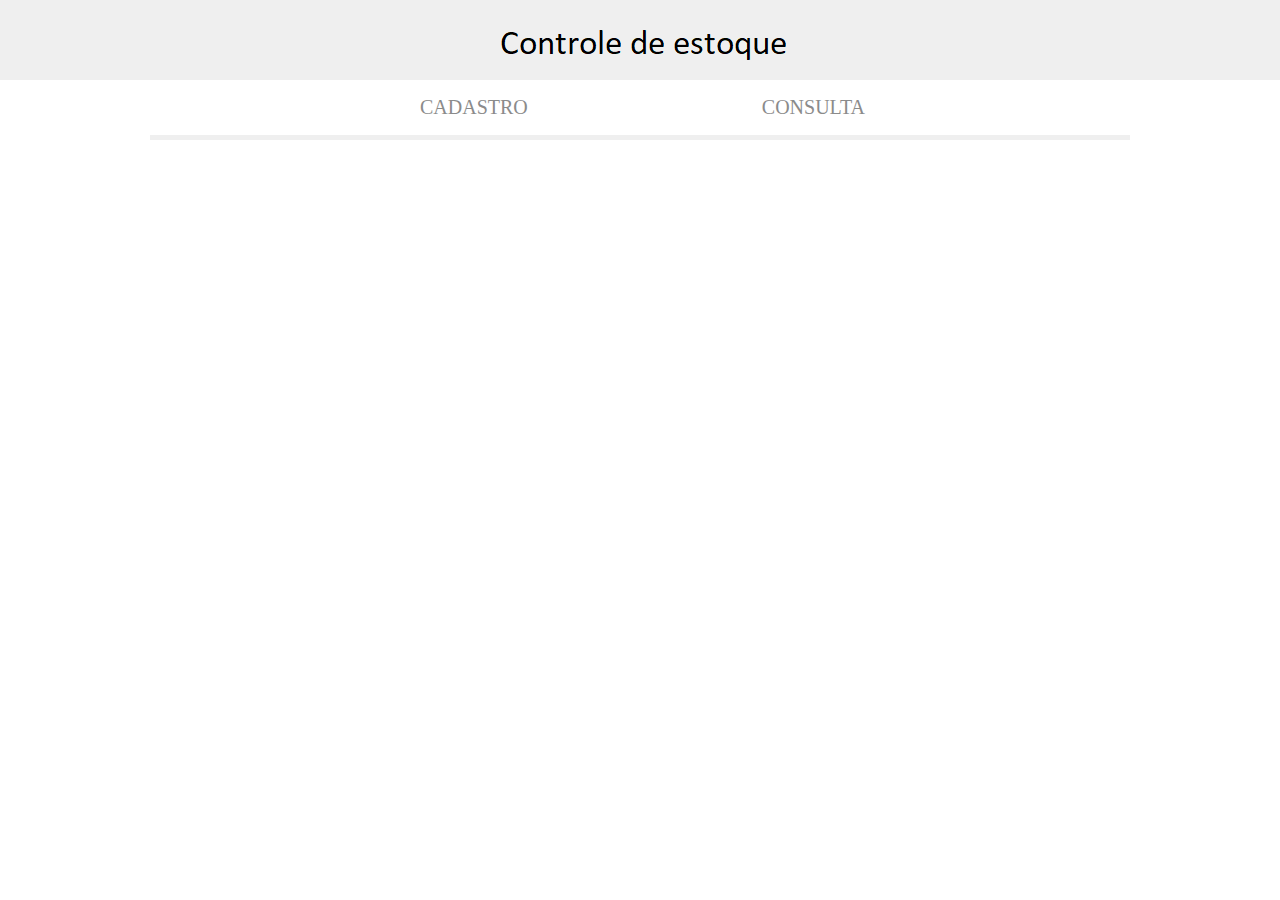
<file: html_estoque/index.html>
<!DOCTYPE html>
<html lang="pt-br">
	<head>
		<title>Controle de estoque</title>
		<meta charset="utf-8" />
		<meta name="description" content="Descrição completa do conteúdo limitada a 156 caracteres" />
		<meta name="keywords" content="html, títulos, cabeçaljos. seo, meta tags, curso, wordpress" />
		<meta name="author" content="Vinícius Lima" />
		<link rel="stylesheet" type="text/css" href="./css/style.css" />
	</head>
<body>
    <header class="menu-principal">
        <main>
            <div class="header-1">
                <div class="logo1">
                    <img src="img/logo.png" />
                </div>
            </div>
        </main>
    </header>
    <main>
        <div class="header-2">
            <div class="menu">
                <ul>
                    <li><a href="cadastro.html">Cadastro</a></li>
                    <li><a href="consulta.html">Consulta</a></li>
                </ul>
            </div>
        </div>
    </main>
</body>
</html>
</file>
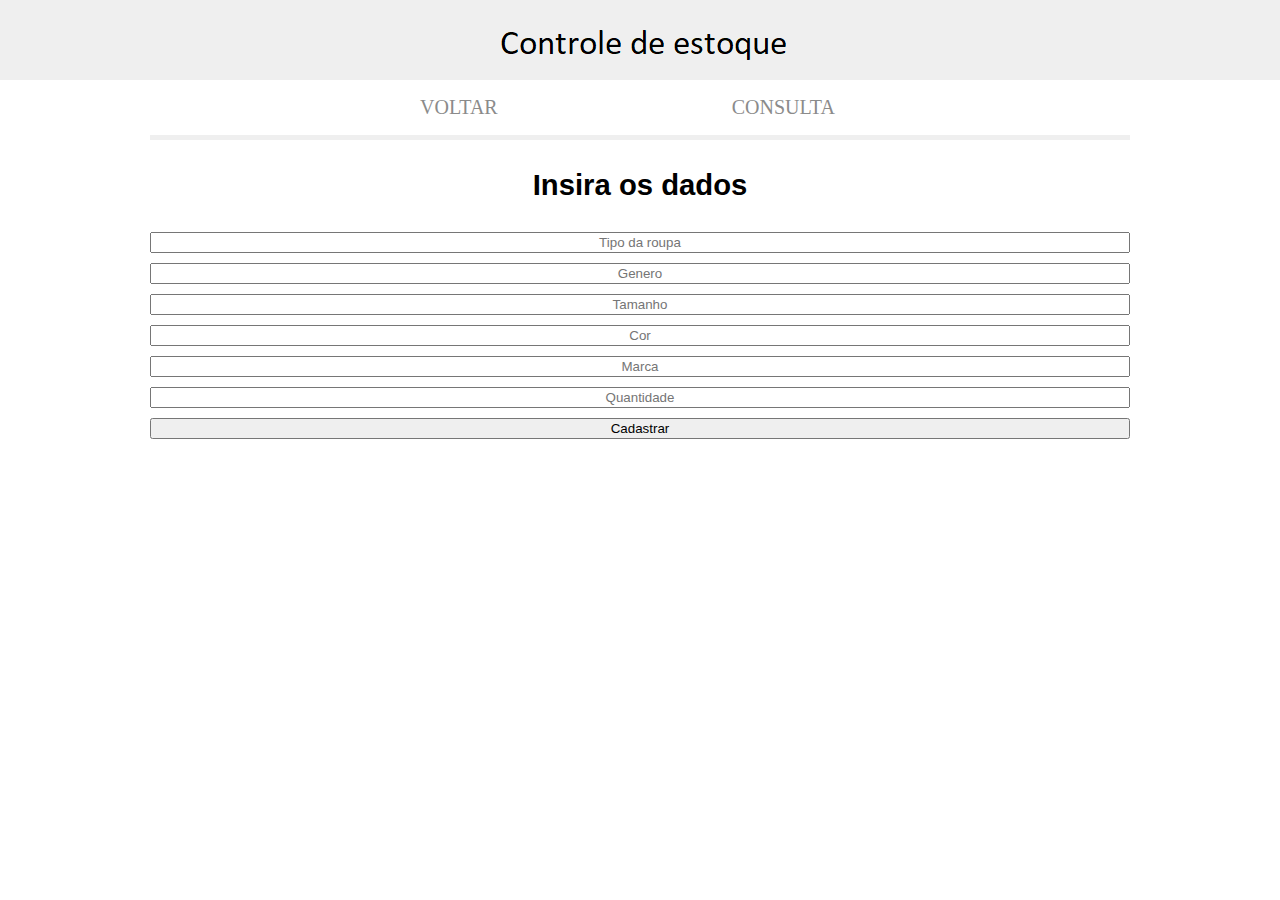
<file: html_estoque/cadastro.html>
<!DOCTYPE html>
<html lang="pt-br">
	<head>
		<title>Controle de estoque</title>
		<meta charset="utf-8" />
		<meta name="description" content="Descrição completa do conteúdo limitada a 156 caracteres" />
		<meta name="keywords" content="html, títulos, cabeçaljos. seo, meta tags, curso, wordpress" />
		<meta name="author" content="Vinícius Lima" />
		<link rel="stylesheet" type="text/css" href="./css/style.css" />
	</head>
<body>
    <header class="menu-principal">
        <main>
            <div class="header-1">
                <div class="logo1">
                    <img src="img/logo.png" />
                </div>
            </div>
        </main>
    </header>
    <main>
        <div class="header-2">
            <div class="menu">
                <ul>
                    <li><a href="index.html">Voltar</a></li>
                    <li><a href="consulta.html">Consulta</a></li>
                </ul>
            </div>
        </div>
    </main>
    <main>
        <section class="header-3">
            <div class="inputs">
                <h3>Insira os dados</h3>
                <input class="field" name="tipo" placeholder="Tipo da roupa">
                <input class="field" name="genero" placeholder="Genero">
                <input class="field" name="tamanho" placeholder="Tamanho">
                <input class="field" name="cor" placeholder="Cor">
                <input class="field" name="marca" placeholder="Marca">
                <input class="field" name="quantidade" placeholder="Quantidade">
                <input type="submit" value="Cadastrar">
            </div>
        </section>
    </main>
</body>
</html>
</file>
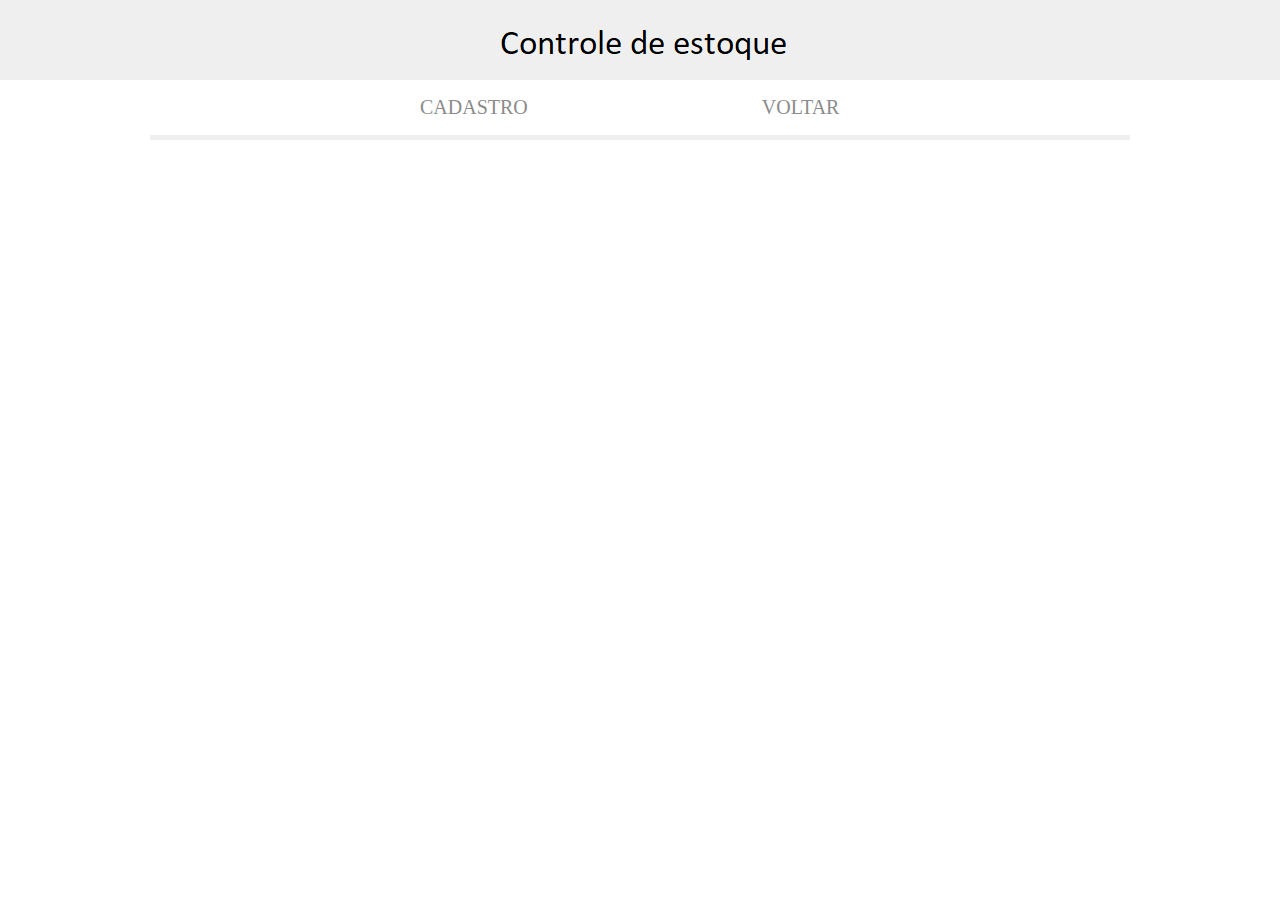
<file: html_estoque/consulta.html>
<!DOCTYPE html>
<html lang="pt-br">
	<head>
		<title>Controle de estoque</title>
		<meta charset="utf-8" />
		<meta name="description" content="Descrição completa do conteúdo limitada a 156 caracteres" />
		<meta name="keywords" content="html, títulos, cabeçaljos. seo, meta tags, curso, wordpress" />
		<meta name="author" content="Vinícius Lima" />
		<link rel="stylesheet" type="text/css" href="./css/style.css" />
	</head>
<body>
    <header class="menu-principal">
        <main>
            <div class="header-1">
                <div class="logo1">
                    <img src="img/logo.png" />
                </div>
            </div>
        </main>
    </header>
    <main>
        <div class="header-2">
            <div class="menu">
                <ul>
                    <li><a href="cadastro.html">Cadastro</a></li>
                    <li><a href="index.html">Voltar</a></li>
                </ul>
            </div>
        </div>
    </main>
</body>
</html>
</file>
<file: html_estoque/css/style.css>
body{
    width: 100%;
    height: 100%;
    margin: 0 auto;
}

.menu-principal{
    width: 100%;
    background-color: #efefef;
    height: 80px;
}
main{
    margin: 0 auto;
    width: 980px;
    position: relative;
}
.logo1{
    padding-top:  10px;
    float: none;
    margin: 0 auto;
    text-align: center;
}
.header-2{
    background-color: white;
    width: 100%;
    border-bottom: 5px solid #efefef;
    margin: 0 auto;
}
.menu ul li{
    display: inline-block;
    color: #8b8b8b; 
    margin-left: 230px;
    float: none;


}
.menu ul li a{
    color: #8b8b8b;
    text-decoration: none;
    font-size: 20px;
    text-transform: uppercase;

}
.header-3{
    width: 100%;
    font-size: 25px;
    text-align: center;
    font-family: Arial, Helvetica, sans-serif;
}
.inputs{
    display: flex;
    flex-direction: column;
}
.field{
    margin-bottom: 10px;
    text-align: center
}
</file>
